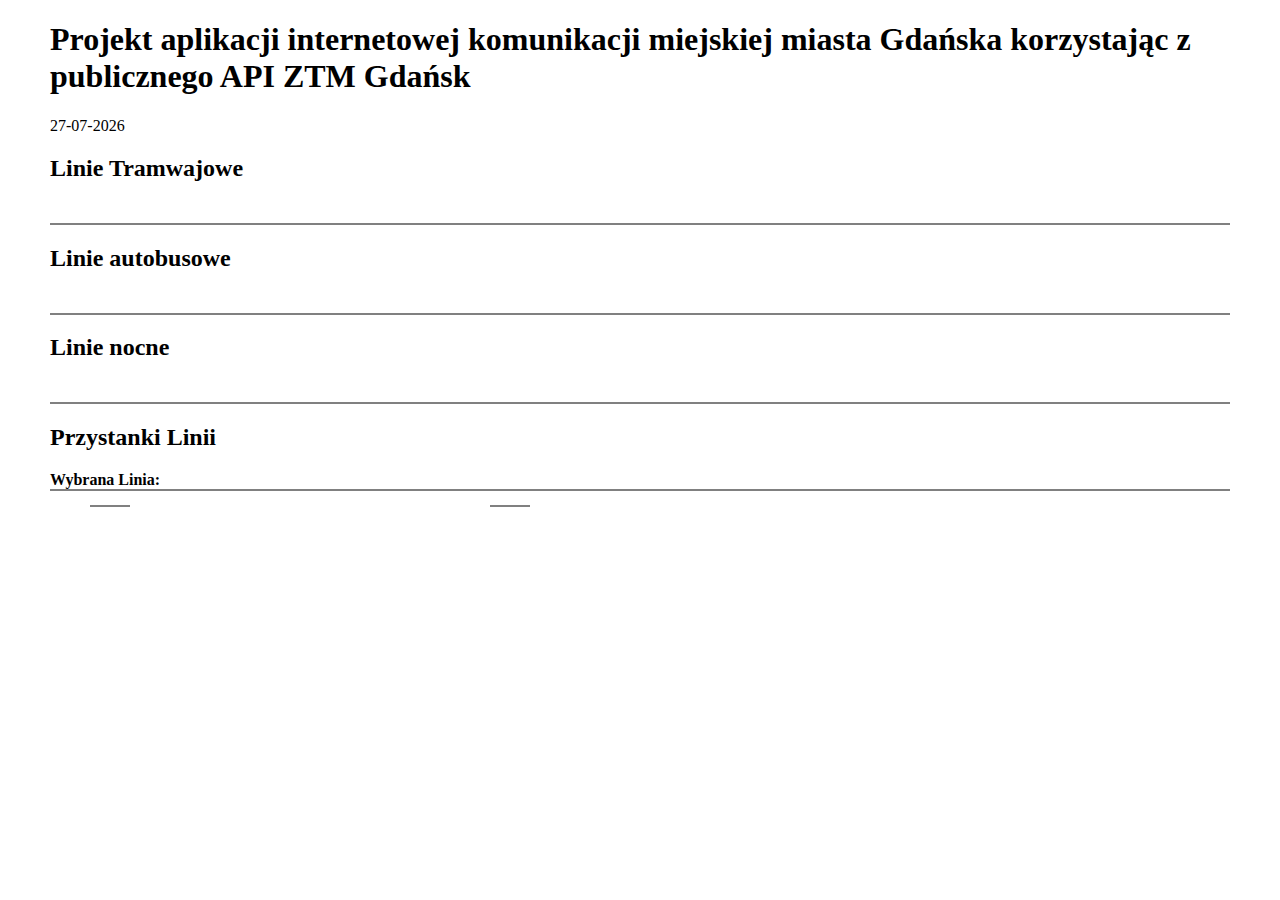
<file: index.html>
<!DOCTYPE html>
<html lang="en">
<head>
    <meta charset="UTF-8">
    <meta http-equiv="X-UA-Compatible" content="IE=edge">
    <meta name="viewport" content="width=device-width, initial-scale=1.0">
    <link rel="stylesheet" href="style.css">
    <script src="jquery-3.6.3.js"></script>
    <script src="main.js"></script>
    <title>Projekt aplikacji internetowej komunikacji miejskiej miasta Gdańska korzystając z publicznego API ZTM Gdańsk</title>
</head>
<body id="index">
    <h1>Projekt aplikacji internetowej komunikacji miejskiej miasta Gdańska korzystając z publicznego API ZTM Gdańsk</h1>
    <div class="container">
        <div id="data"></div>
        <div id="komunikaty"></div>
        <section id="tramwaje">
            <h2>Linie Tramwajowe</h2>
            <div id="tram"></div>
            <div style="clear: both"></div>
        </section>
        <section id="autobusy">
            <h2>Linie autobusowe</h2>
            <div id="bus"></div>
            <div style="clear: both"></div>
        </section>
        <section id="autobusy nocne">
            <h2>Linie nocne</h2>
            <div id="nocne"></div>
            <div style="clear: both"></div>
        </section>
        <section id="przystanki">
            <div>
            <h2>Przystanki Linii</h2>
            <strong>Wybrana Linia:</strong>
            </div>
            <div id="linia"></div>
            <div id="trasa-pierwsza-strona">
            <ul>
                <div id="kierunek1" class="kierunki"></div>
                <ul id="pierwsza">
                </ul></ul>
            </div>
            <div id="trasa-druga-strona">
            <ul>
            <div id="kierunek2" class="kierunki"></div>
            <ul id="druga">  
            </ul></ul>
            <div style="clear: both"></div>
            <ul id="stop"></ul>
        </section>
    </div>

</body>
</html>
</file>
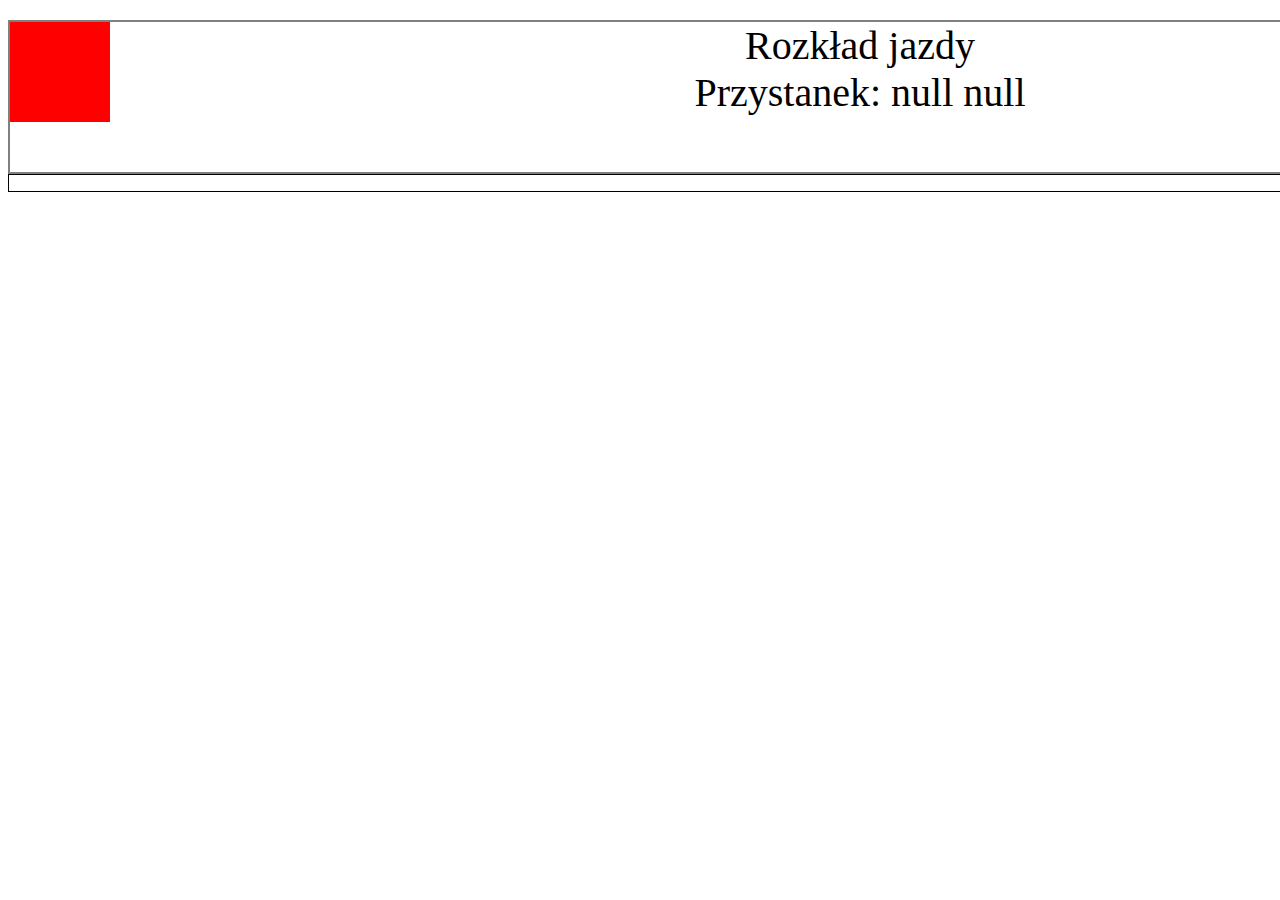
<file: index2.html>
<!DOCTYPE html>
<html lang="en">
<head>
    <meta charset="UTF-8">
    <meta http-equiv="X-UA-Compatible" content="IE=edge">
    <meta name="viewport" content="width=device-width, initial-scale=1.0">
    <link rel="stylesheet" href="style2.css">
    <script src="jquery-3.6.3.js"></script>


    <title>Rozkład jazdy dla linii</title>
</head>
<body id="2">
    <div class="container">
    <div class="timetable-line-body">
        <div class="header">
            <div class="znak" id="znak"></div>
            <div class="header-info">
                <div>Rozkład jazdy</div>
                <div id="przystanek">Przystanek: </div>
            </div>
        <div style="clear: both;"></div>
        </div>
    <div class="timetable-line-body-time">
    <ul class="timetable-time">
    </ul>
    </div>
    </div>
    </div>
    <script src="main2.js"></script>
</body>
</html>
</file>
<file: style.css>
#tram,#nocne,#bus{
    flex-basis: 50px;
    min-height: 16px;
    min-height: 16px;
    margin: 5px;
    text-align: center;
    font-size: 16px;
    
}
body
{
    position: relative;
    margin-left: 50px;
    margin-right: 50px;
    font-size: 16px;
}
.routeShortNameTram, .routeShortNameNightBus, .routeShortNameBus{
    float: left;
    width: 30px;
    text-align: center;
    padding: 5px;
    margin: 5px;
    border: 3px solid gray;
    float: left;
    cursor: pointer;
    border-radius: 15px;
}
.routeShortNameTram:hover, .routeShortNameNightBus:hover, .routeShortNameBus:hover{
    background-color: #D4D4D4;
    color: black;
    border: 3px solid black;
}
.routeShortNameTram.active,
.routeShortNameBus.active,
.routeShortNameNightBus.active {
  background-color: #FF4444;
}    
.container{
    width: auto;
    position: relative;
    margin-left: auto;
    margin-right: auto;
    margin-top: 20px;
}


template{
    min-height: 50px;
}
#trasa-pierwsza-strona{
float: left;
width: auto;
min-width: 400px;
display: flex;
}
#trasa-druga-strona{
float: left;
width: auto;
min-width: 400px;
display: flex;
}
#linia {
    width: 100px;
    height: 100px;
    background-color: red;
    color: white;
    text-align: center;
    font-size: 46px;
    line-height:100px;
    display:none;
}
.departure{
    width: 900px;
}
.stopName
{
margin-bottom: 10px;
border-bottom: 1px solid gray;
list-style-type: square;
list-style-position: inside;
width: auto;
cursor: pointer;
background-color: antiquewhite;
background-image: linear-gradient(#1095c1,#1095c1);
background-size: 0 100%;
background-repeat: no-repeat;
transition: .4s;
font-weight: bold;
}
section{
    border-bottom: 2px solid gray;

}
.stopName:hover{
    background-color: #D4D4D4;
    color: black;
    background-size: 100% 100%;
}
.kierunki{
    margin: 5px solid gray;
    margin-bottom: 50px;
    border: 1px solid gray;
}
</file>
<file: style2.css>
ul {
    list-style-type: none ;
}
.timetable-line-body-time{
    border: 1px solid #000;
    height: auto;
    width: auto;
}
.timetable-hour-name{
    display: flex;
    align-items: center;
    justify-content: center;
    width: 48px;
    background: #59595b;
    color: #fff;
    padding: 8px 0;
    line-height: .9em; 
    height: auto;
}
.timetable-min{
    display: flex;
    flex-direction: row;
    flex-wrap: wrap;
    flex-grow: 1;
    align-items: center;
    color: #000;
    padding: 0 16px!important;    
    list-style: none;
    margin: unset;
}

.minute{
    flex-basis: 46px;
    display: inherit;
    margin: unset;
    color: #000;
    list-style: none;
    font-style: normal;
    font-weight: 700;
    font-size: 16px;
}
.timetable-time-hour{
    display: flex;
    flex-direction: row;
    font-style: normal;
    font-weight: 700;
    font-size: 16px;
    border-bottom: 1px solid #ccc;
    margin: unset;
    list-style: none;}
.container,.header{
    width: 1600px;
    position: relative;
    margin-left: auto;
    margin-right: auto;
    margin-top: 20px;
    min-height: 100px;
    }
.znak{
    width: 100px;
    height: 100px;
    background-color: red;
    color: white;
    text-align: center;
    font-size: 46px;
    line-height:100px;
    margin-bottom: 50px;
    float: left;
    }
.header-info{
    text-align: center;
    font-size: 40px;
}
.header{
    border: 2px solid gray;
}
</file>
